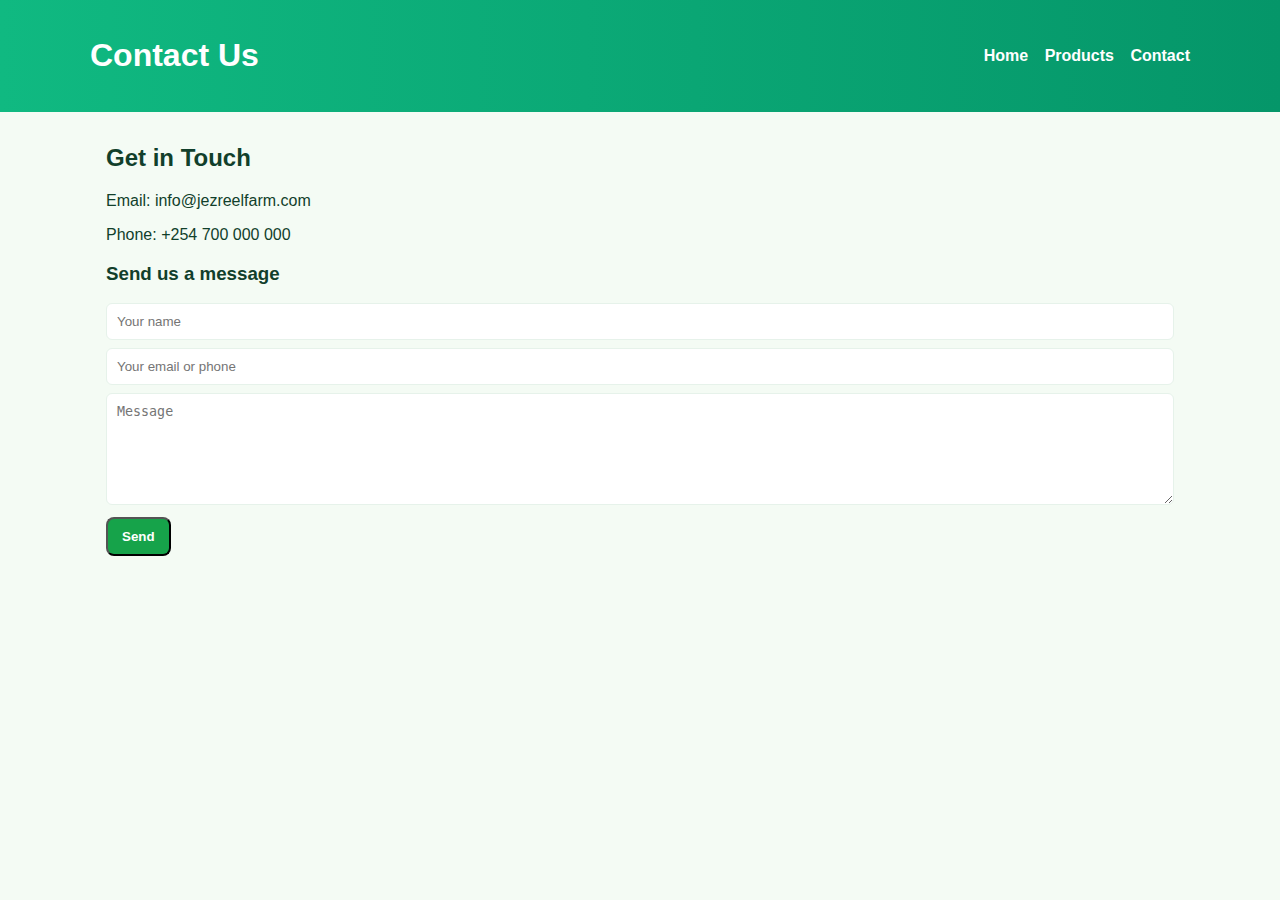
<file: contact.html>
<!DOCTYPE html>
<html lang="en">
<head>
  <meta charset="utf-8">
  <meta name="viewport" content="width=device-width,initial-scale=1">
  <title>Contact - Jezreel Farm Empire</title>
  <link rel="stylesheet" href="style.css">
</head>
<body>
  <header class="header">
    <div class="wrap">
      <div><h1>Contact Us</h1></div>
      <nav>
        <a href="index.html">Home</a>
        <a href="products.html">Products</a>
        <a href="contact.html">Contact</a>
      </nav>
    </div>
  </header>

  <main class="container">
    <section>
      <h2>Get in Touch</h2>
      <p>Email: info@jezreelfarm.com</p>
      <p>Phone: +254 700 000 000</p>

      <h3>Send us a message</h3>
      <form class="contact-form" action="mailto:info@jezreelfarm.com" method="post" enctype="text/plain">
        <input type="text" name="name" placeholder="Your name" required>
        <input type="email" name="email" placeholder="Your email or phone" required>
        <textarea name="message" rows="6" placeholder="Message" required></textarea>
        <button class="btn" type="submit">Send</button>
      </form>
    </section>
  </main>

  <!--#include virtual="footer.html" -->
</body>
</html>
</file>
<file: style.css>
* { box-sizing: border-box; }
body { font-family: 'Segoe UI', Tahoma, Geneva, Verdana, sans-serif; margin: 0; background: #f4fbf4; color: #113f2b; }
.header { background: linear-gradient(90deg,#10b981,#059669); color: white; padding: 1rem 1.25rem; }
.header .wrap { max-width: 1100px; margin: 0 auto; display:flex; align-items:center; justify-content:space-between; }
.header nav a { color: white; margin-left: 12px; text-decoration: none; font-weight: 600; }
.container { max-width: 1100px; margin: 2rem auto; padding: 0 1rem; }
.banner { width: 100%; height: auto; border-radius: 8px; overflow: hidden; }
.grid { display:grid; grid-template-columns: repeat(auto-fit, minmax(240px,1fr)); gap: 1rem; margin-top: 1rem; }
.card { background: white; padding: 12px; border-radius: 8px; box-shadow: 0 6px 18px rgba(2,6,23,0.06); }
.card img { width:100%; height:160px; object-fit:cover; border-radius:6px; }
.btn { display:inline-block; background:#16a34a; color:white; padding:10px 14px; border-radius:8px; text-decoration:none; font-weight:700; }
.site-footer { background:#08321f; color:white; padding:14px 0; margin-top: 2rem; }
.site-footer .wrap { max-width:1100px; margin:0 auto; text-align:center; }
.contact-form input, .contact-form textarea { width:100%; padding:10px; margin-bottom:8px; border-radius:6px; border:1px solid #e6f2ea; }
@media (max-width:600px){ .header .wrap { flex-direction:column; gap:8px; } .card img { height: 140px; } }
</file>
